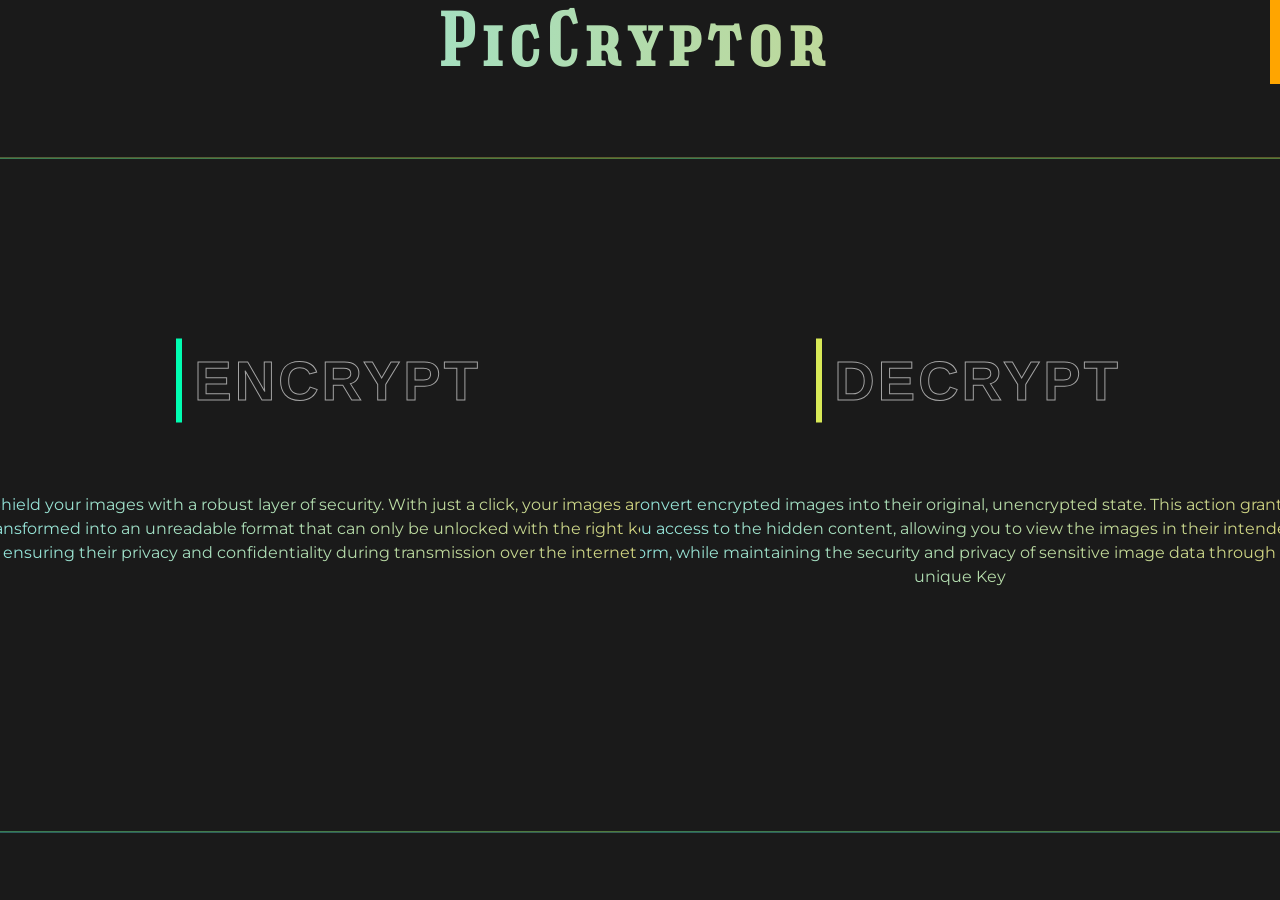
<file: index.html>
<!DOCTYPE html>
<html lang="en">
<head>
    <meta charset="UTF-8">
    <meta name="viewport" content="width=device-width, initial-scale=1.0">
    <link href="https://cdn.jsdelivr.net/npm/bootstrap@5.3.2/dist/css/bootstrap.min.css" rel="stylesheet" integrity="sha384-T3c6CoIi6uLrA9TneNEoa7RxnatzjcDSCmG1MXxSR1GAsXEV/Dwwykc2MPK8M2HN" crossorigin="anonymous">
    <link rel="stylesheet" href="css/style.css">
    <link rel="preconnect" href="https://fonts.googleapis.com">
    <link rel="preconnect" href="https://fonts.gstatic.com" crossorigin>
    <link href="https://fonts.googleapis.com/css2?family=Girassol&family=Montserrat:wght@500&display=swap" rel="stylesheet">
    <title>PicCryptor</title>
</head>
<body>
  
    <header>
        <div class="typewriter">
            <h1>PicCryptor</h1>
          </div>
    </header>
    <main>
      
        <!-- <section class="action-button">
            <a href="encryption.html">Encrypt an Image</a>
            <a href="decryption.html">Decrypt an Image</a>
        </section> -->
        <!-- <div class="header-text">
          <h2>Welcome to our Image Encryption and Decryption Service</h2>
          <p>Secure your images with strong encryption. Encrypt and decrypt your images with ease.</p>
      
      </div> -->
        <div class="split left">
            <div class="centered">
              <div class="card">
                <div class="card2">
                    <a class="button" data-text="Awesome" href="encryption.html">
                        <span class="actual-text">&nbsp;ENCRYPT&nbsp;</span>
                        <span aria-hidden="true" class="hover-text">&nbsp;ENCRYPT&nbsp;</span>
                    </a>
                    <p>Shield your images with a robust layer of security. With just a click, your images are transformed into an unreadable format that can only be unlocked with the right key, ensuring their privacy and confidentiality during transmission over the internet</p>
                </div>
              </div>
            </div>
          </div>
          
          <div class="split right">
            <div class="centered">
              <div class="card">
                <div class="card2">
                    <a class="button" data-text="Awesome" href="decryption.html">
                        <span class="actual-text">&nbsp;DECRYPT&nbsp;</span>
                        <span aria-hidden="true" class="hover-text">&nbsp;DECRYPT&nbsp;</span>
                    </a>
                    <p>Convert encrypted images into their original, unencrypted state. This action grants you access to the hidden content, allowing you to view the images in their intended form, while maintaining the security and privacy of sensitive image data through a unique Key</p>
                </div>
              </div>
            </div>
          </div>
    </main>
    <script src="https://cdn.jsdelivr.net/npm/bootstrap@5.3.2/dist/js/bootstrap.bundle.min.js" integrity="sha384-C6RzsynM9kWDrMNeT87bh95OGNyZPhcTNXj1NW7RuBCsyN/o0jlpcV8Qyq46cDfL" crossorigin="anonymous"></script>
</html>
</file>
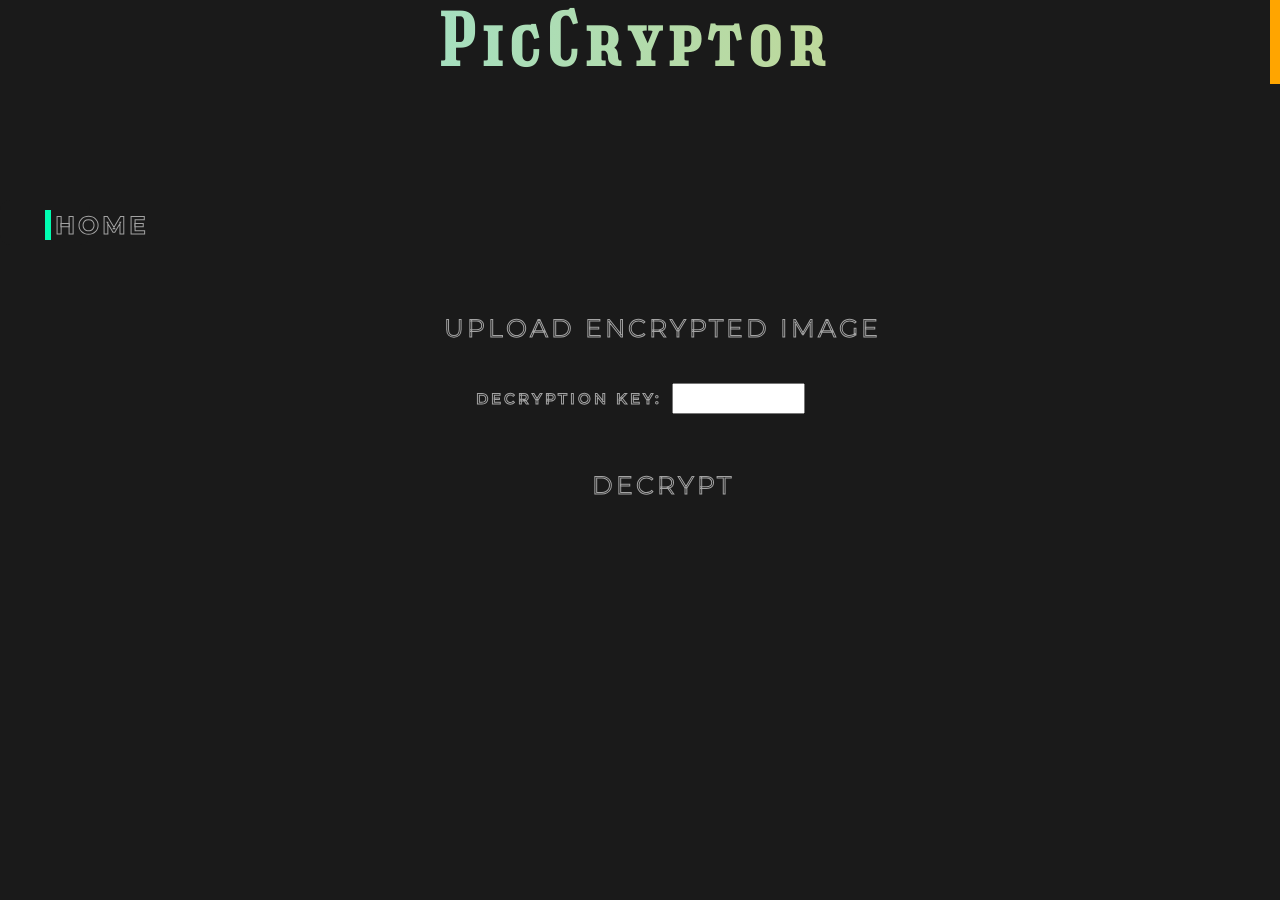
<file: decryption.html>
<!DOCTYPE html>
<html lang="en">
  <head>
    <meta charset="UTF-8" />
    <meta name="viewport" content="width=device-width, initial-scale=1.0" />
    <link rel="stylesheet" href="css/style.css" />
    <link rel="preconnect" href="https://fonts.googleapis.com" />
    <link rel="preconnect" href="https://fonts.gstatic.com" crossorigin />
    <link
      href="https://fonts.googleapis.com/css2?family=Girassol&family=Montserrat:wght@500&display=swap"
      rel="stylesheet"
    />
    <title>Image Decryption</title>
  </head>
  <body>
    <header>
      <div class="typewriter" style="height: 100px">
        <h1>PicCryptor</h1>
      </div>
    </header>
    <main>
      <div style="height: 150px"></div>
      <div class="Home">
        <a class="button" data-text="Awesome" href="index.html">
          <span class="actual-text">&nbsp;Home&nbsp;</span>
          <span aria-hidden="true" class="hover-text">&nbsp;Home&nbsp;</span>
        </a>
      </div>

      <section
        class="image-actions"
        style="
          margin: auto;
          margin-top: 50px;
          color: white !important;
          display: flex;
          flex-direction: column;
          width: 400px;
          justify-content: center;
          align-items: center;
        "
      >
        <input
          type="file"
          id="imageInput2"
          accept="image/*"
          style="display: none"
        />
        <div class="decryption-upload-container">
          <!-- <button id="uploadButton2" class="upload-button-2">Upload Encrypted Image</button> -->
          <button id="uploadButton2" class="upload-button-2">
            <span class="actual-text"
              >&nbsp;Upload&nbsp;Encrypted&nbsp;Image&nbsp;</span
            >
            <span aria-hidden="true" class="hover-text"
              >&nbsp;Upload&nbsp;Encrypted&nbsp;Image&nbsp;</span
            >
          </button>
        </div>

        <div
          style="
            display: flex;
            flex-direction: row;
            margin-left: 20px;
            margin-right: 20px;
            margin-top: 40px;
            margin-bottom: 20px;
          "
        >
          <label
            for="decryptionKey"
            id="decryptionKeyLabel"
            style="margin-right: 10px"
            >Decryption Key:
          </label>
          <input
            type="text"
            id="decryptionKey"
            style="width: 125px; height: 25px; outline: none"
          />
        </div>

        <div class="decryption-decrypt-container">
          <button id="decryptButton" class="decrypt-button">
            <span class="actual-text">&nbsp;Decrypt&nbsp;</span>
            <span aria-hidden="true" class="hover-text"
              >&nbsp;Decrypt&nbsp;</span
            >
          </button>
        </div>
      </section>
      <!-- <section class="image-preview">
            <h2>Original Image</h2>
            <img id="originalImagePreview" alt="Original Image" width="150" height="150">
        </section>
        <section class="image-preview">
            <h2>Encrypted Image</h2>
            <img id="encryptedImagePreview" alt="Encrypted Image" width="150" height="150">
        </section> -->
      <section
        class="image-preview decrypted"
        id="decryptShow"
        style="display: none"
      >
        <h2>Decrypted Image</h2>
        <img
          id="decryptedImage"
          alt="Decrypted Image"
          width="150"
          height="150"
        />
        <a
          id="downloadDecryptedLink"
          class="download-link"
          download="decrypted_image.png"
          style="margin-left: 35%"
          ><span class="actual-text"
            >&nbsp;Download&nbsp;Decrypted&nbsp;Image&nbsp;</span
          >
          <span aria-hidden="true" class="hover-text"
            >&nbsp;Download&nbsp;Decrypted&nbsp;Image&nbsp;</span
          ></a
        >
      </section>
    </main>
    <script src="js/common.js"></script>
    <!-- <script src="js/decryption.js"></script> -->
  </body>
</html>
</file>
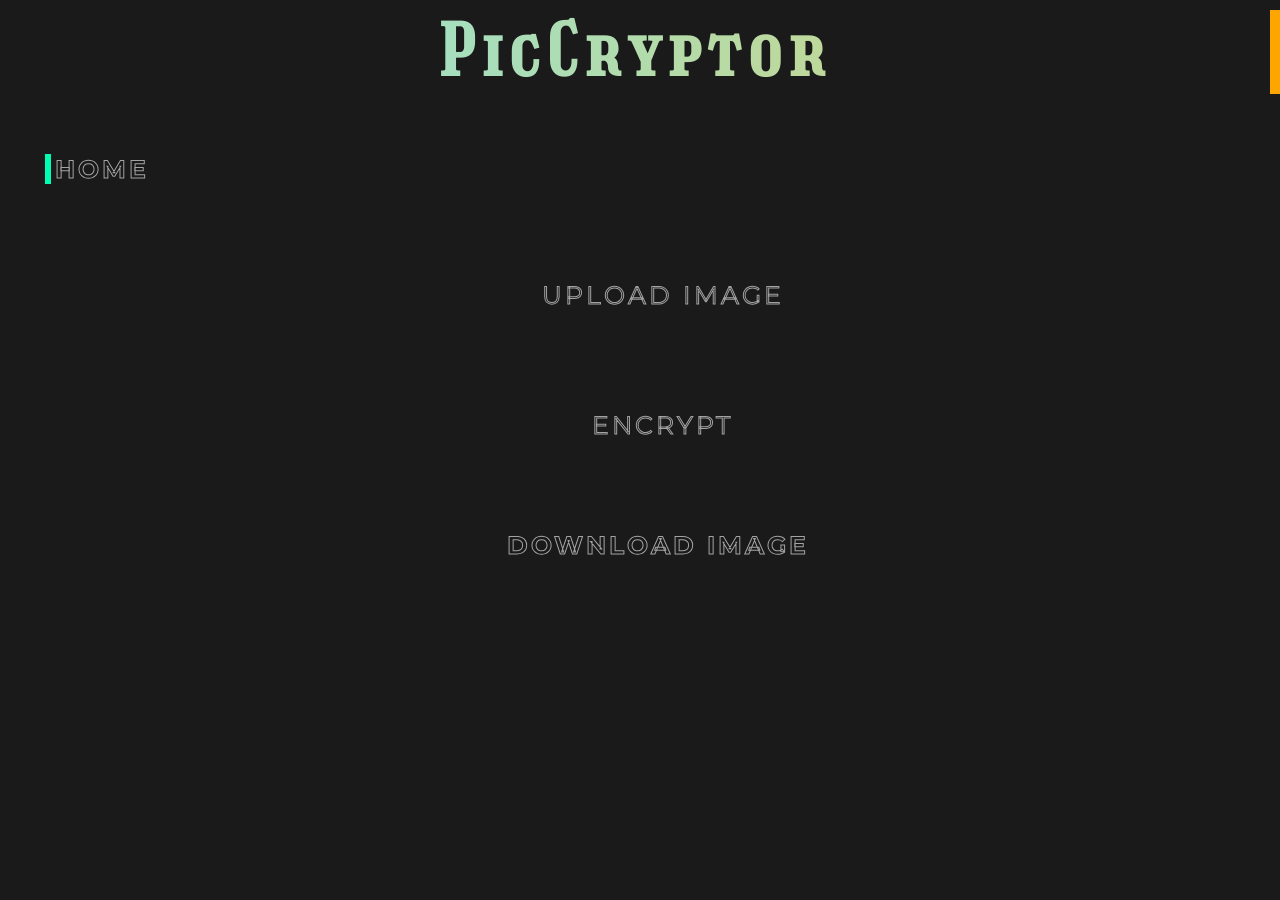
<file: encryption.html>
<!DOCTYPE html>
<html lang="en">
  <head>
    <meta charset="UTF-8" />
    <meta name="viewport" content="width=device-width, initial-scale=1.0" />
    <link
      href="https://unpkg.com/boxicons@2.0.9/css/boxicons.min.css"
      rel="stylesheet"
    />
    <link rel="stylesheet" href="css/style.css" />
    <link rel="preconnect" href="https://fonts.googleapis.com" />
    <link rel="preconnect" href="https://fonts.gstatic.com" crossorigin />
    <link
      href="https://fonts.googleapis.com/css2?family=Girassol&family=Montserrat:wght@500&display=swap"
      rel="stylesheet"
    />
    <title>Image Encryption</title>
  </head>
  <body>
    <header>
      <div class="typewriter">
        <h1>PicCryptor</h1>
      </div>
      <div class="Home">
        <a class="button" data-text="Awesome" href="index.html">
          <span class="actual-text">&nbsp;Home&nbsp;</span>
          <span aria-hidden="true" class="hover-text">&nbsp;Home&nbsp;</span>
        </a>
      </div>
    </header>
    <main>
      <div class="image-actions">
        <input
          type="file"
          id="imageInput"
          accept="image/*"
          style="display: none"
        />
        <div class="button-container-upload">
          <!-- <button id="uploadButton" class="upload-button">Upload Image</button> -->
          <button id="uploadButton" class="upload-button">
            <span class="actual-text">&nbsp;Upload&nbsp;Image&nbsp;</span>
            <span aria-hidden="true" class="hover-text">&nbsp;Upload&nbsp;Image&nbsp;</span>
          </button>
        </div>

        <section id="showOptions" style="display: none">
          <h2>Original Image</h2>
          <img id="originalImagePreview" alt="Please upload an image" />
        </section>

        <section class="button-container-encrypt">
          <button id="encryptButton" class="encrypt-button">
            <span class="actual-text">&nbsp;Encrypt&nbsp;</span>
            <span aria-hidden="true" class="hover-text">&nbsp;Encrypt&nbsp;</span>
          </button>
        </section>

        <section class="button-container-download">
          <a id="downloadEncryptedLink" class="download-link" download="encrypted_image.png">
            <span class="actual-text">&nbsp;Download&nbsp;Image&nbsp;</span>
            <span aria-hidden="true" class="hover-text">&nbsp;Download&nbsp;Image&nbsp;</span>
          </a>
        </section>
      </div>
      <section class="image-preview encrypted"></section>
    </main>
    <script src="js/common.js"></script>
  </body>
</html>
</file>
<file: css/style.css>
body {
  font-family: "Montserrat", sans-serif;
  background-color: #1a1a1a;
  margin: 0px;
}

header {
  position: fixed;
  background: #1a1a1a;
  color: #fff;
  text-align: center;
  padding: 0;
  width: 100%;
  z-index: 2; /* Ensure the header is displayed above the split sections */
}

h1 {
  margin: 0;
  color: #ffffff;
}
h2 {
  background: linear-gradient(
    to right,
    #8ae6e7,
    #dad172
  ); 
  background-clip: text;
  -webkit-background-clip: text;
  color: transparent;
  padding: 80px;
  text-align: center;
  font-size: 20px;
}
p {
  background: linear-gradient(
    to right,
    #8ae6e7,
    #dad172
  );
  background-clip: text; 
  -webkit-background-clip: text; 
  color: transparent;
  padding: 60px;
  text-align: center;
  font-size: 16px;
}
.main {
  display: flex;
  justify-content: center;
  align-items: center;
  height: 80vh;
}

.action-button {
  /* text-align: center; */
}

a {
  display: inline-block;
  background-color: #b5cbe3;
  color: #555050;
  padding: 10px 20px;
  text-decoration: none;
  margin: 10px;
  border-radius: 5px;
  font-weight: bold;
}

.image-actions {
  text-align: center;
  margin-bottom: 20px;
  font-family: "Montserrat" !important;
  font-size: 16px;
  font-weight: 600 !important;
}

input[type="file"] {
  display: none;
}

button {
  background-color: #b5cbe3;
  color: #555050;
  border: none;
  padding: 10px 20px;
  cursor: pointer;
  border-radius: 5px;
}

/* Split the screen in half */
.split {
  height: 100%;
  width: 50%;
  position: fixed;
  z-index: 1;
  top: 5vh;
  overflow-x: hidden;
  padding-top: 100px;
}

/* Control the left side */
.left {
  left: 0;
  background-color: #1a1a1a;
}
.card {
  width: 90vh;
  height: 75vh;
  background-image: linear-gradient(163deg, #00fbff 0%, #ffea00 100%);
  border-radius: 30px;
  transition: all 0.3s;
}

.card2 {
  width: 89.8vh;
  height: 74.8vh;
  background-color: #1a1a1a;
  border-radius: 10px;
  transition: all 0.2s;
}

/* button styling */
.left .button {
  margin-top: 20vh;
  height: auto;
  background: transparent;
  padding: 0;
  border: none;
  cursor: pointer;
  --border-right: 6px;
  --text-stroke-color: rgba(255, 255, 255, 0.6);
  --animation-color: #00fdb1;
  --fs-size: 3.5em;
  letter-spacing: 3px;
  text-decoration: none;
  font-size: var(--fs-size);
  font-family: "Arial";
  position: relative;
  text-transform: uppercase;
  color: transparent;
  -webkit-text-stroke: 1px var(--text-stroke-color);
}

.card2:hover {
  transform: scale(0.98);
  border-radius: 20px;
}

.card:hover {
  box-shadow: 0px 0px 30px 1px rgba(0, 255, 117, 0.3);
}

/* Control the right side */
.right {
  right: 0;
  background-color: #1a1a1a;
}

/* button styling */
.right .button {
  margin-top: 20vh;
  height: auto;
  background: transparent;
  padding: 0;
  border: none;
  cursor: pointer;
  --border-right: 6px;
  --text-stroke-color: rgba(255, 255, 255, 0.6);
  --animation-color: #d8e957;
  --fs-size: 3.5em;
  letter-spacing: 3px;
  text-decoration: none;
  font-size: var(--fs-size);
  font-family: "Arial";
  position: relative;
  text-transform: uppercase;
  color: transparent;
  -webkit-text-stroke: 1px var(--text-stroke-color);
}

/* If you want the content centered horizontally and vertically */
.centered {
  position: absolute;
  top: 50%;
  left: 50%;
  transform: translate(-50%, -50%);
  text-align: center;
}

/* Style the image inside the centered container, if needed */
.centered img {
  width: 150px;
  border-radius: 50%;
}

/* DEMO-SPECIFIC STYLES */
.typewriter h1 {
  background: linear-gradient(
    to right,
    #8ae6e7,
    #dad172
  ); /* Define the gradient colors */
  background-clip: text; /* Clip the background to the text */
  -webkit-background-clip: text; /* For older browsers */
  color: transparent;
  font-family: "Girassol", serif;
  font-weight: bolder;
  font-size: 70px;
  overflow: hidden; /* Ensures the content is not revealed until the animation */
  border-right: 0.15em solid orange; /* The typwriter cursor */
  /* white-space: nowrap;  */
  margin: 0 auto; /* Gives that scrolling effect as the typing happens */
  letter-spacing: 0.12em; /* Adjust as needed */
  animation: typing 5s steps(100, end), blink-caret 0.5s step-end infinite;
}

/* The typing effect */
@keyframes typing {
  from {
    width: 0;
  }
  to {
    width: 100%;
  }
}

/* The typewriter cursor effect */
@keyframes blink-caret {
  from,
  to {
    border-color: transparent;
  }
  50% {
    border-color: #1a1a1a;
  }
}

.Home {
  width: 10vh;
  height: 5vh;
  margin-top: 50px;
  background-color: #1a1a1a;
  border-radius: 10px;
  transition: all 0.2s;
}

/* button styling */
.button {
  height: auto;
  margin-left: 5vh;
  background: transparent;
  padding: 0;
  border: none;
  cursor: pointer;
  --border-right: 6px;
  --text-stroke-color: rgba(255, 255, 255, 0.6);
  --animation-color: #00fdb1;
  --fs-size: 4em;
  letter-spacing: 3px;
  text-decoration: none;
  font-size: 25px;
  font-family: "Montserrat", sans-serif;
  position: relative;
  text-transform: uppercase;
  color: transparent;
  -webkit-text-stroke: 1px var(--text-stroke-color);
}
/* this is the text, when you hover on button */
.hover-text {
  position: absolute;
  box-sizing: border-box;
  content: attr(data-text);
  color: var(--animation-color);
  width: 0%;
  inset: 0;
  border-right: var(--border-right) solid var(--animation-color);
  overflow: hidden;
  transition: 0.5s;
  -webkit-text-stroke: 1px var(--animation-color);
}
/* hover */
.button:hover .hover-text {
  width: 100%;
  filter: drop-shadow(0 0 23px var(--animation-color));
}

/* Style for button container */
.button-container-upload {
  text-align: center;
  margin: 10px;
  background-color: #1a1a1a;
}

/* Style for the "Upload Image" button */
.upload-button {
  height: auto;
  margin-left: 5vh;
  margin-top: 30vh;
  background: transparent;
  padding: 0;
  border: none;
  cursor: pointer;
  /* --border-right: 6px; */
  --text-stroke-color: rgba(255, 255, 255, 0.6);
  --animation-color: #00fdb1;
  --fs-size: 4em;
  letter-spacing: 3px;
  text-decoration: none;
  font-size: 25px;
  font-family: "Montserrat", sans-serif;
  position: relative;
  text-transform: uppercase;
  color: transparent;
  -webkit-text-stroke: 1px var(--text-stroke-color);
}

.upload-button:hover .hover-text {
  width: 100%;
  filter: drop-shadow(0 0 23px var(--animation-color));
}

.encrypt-button {
  height: auto;
  margin-left: 5vh;
  margin-top: 10vh;
  background: transparent;
  padding: 0;
  border: none;
  cursor: pointer;
  /* --border-right: 6px; */
  --text-stroke-color: rgba(255, 255, 255, 0.6);
  --animation-color: #00fdb1;
  --fs-size: 4em;
  letter-spacing: 3px;
  text-decoration: none;
  font-size: 25px;
  font-family: "Montserrat", sans-serif;
  position: relative;
  text-transform: uppercase;
  color: transparent;
  -webkit-text-stroke: 1px var(--text-stroke-color);
}

.encrypt-button:hover .hover-text {
  width: 100%;
  filter: drop-shadow(0 0 23px var(--animation-color));
}

.download-link {
  height: auto;
  margin-left: 5vh;
  margin-top: 10vh;
  background: transparent;
  padding: 0;
  border: none;
  cursor: pointer;
  /* --border-right: 6px; */
  --text-stroke-color: rgba(255, 255, 255, 0.6);
  --animation-color: #00fdb1;
  --fs-size: 4em;
  letter-spacing: 3px;
  text-decoration: none;
  font-size: 25px;
  font-family: "Montserrat", sans-serif;
  position: relative;
  text-transform: uppercase;
  color: transparent;
  -webkit-text-stroke: 1px var(--text-stroke-color);
}

.download-link:hover .hover-text {
  width: 100%;
  filter: drop-shadow(0 0 23px var(--animation-color));
}

#originalImagePreview {
  width: 300px;
  margin: auto;
  text-align: center;
  display: flex;
}

#decryptedImage {
  width: 300px;
  height: 300px;
  margin: auto;
  text-align: center;
  display: flex;
}

.upload-button-2 {
  height: auto;
  margin-left: 5vh;
  margin-top: 2vh;
  background: transparent;
  padding: 0;
  border: none;
  cursor: pointer;
  /* --border-right: 6px; */
  --text-stroke-color: rgba(255, 255, 255, 0.6);
  --animation-color: #00fdb1;
  --fs-size: 4em;
  letter-spacing: 3px;
  text-decoration: none;
  font-size: 25px;
  font-family: "Montserrat", sans-serif;
  position: relative;
  text-transform: uppercase;
  color: transparent;
  -webkit-text-stroke: 1px var(--text-stroke-color);
}

.upload-button-2:hover .hover-text {
  width: 100%;
  filter: drop-shadow(0 0 23px var(--animation-color));
}

.decrypt-button {
  height: auto;
  margin-left: 5vh;
  margin-top: 4vh;
  background: transparent;
  padding: 0;
  border: none;
  cursor: pointer;
  /* --border-right: 6px; */
  --text-stroke-color: rgba(255, 255, 255, 0.6);
  --animation-color: #00fdb1;
  --fs-size: 4em;
  letter-spacing: 3px;
  text-decoration: none;
  font-size: 25px;
  font-family: "Montserrat", sans-serif;
  position: relative;
  text-transform: uppercase;
  color: transparent;
  -webkit-text-stroke: 1px var(--text-stroke-color);
}

.decrypt-button:hover .hover-text {
  width: 100%;
  filter: drop-shadow(0 0 23px var(--animation-color));
}

#decryptionKeyLabel {
  background: transparent;
  border: none;
  --border-right: 6px;
  --text-stroke-color: rgba(255, 255, 255, 0.6);
  --animation-color: #00fdb1;
  --fs-size: 4em;
  letter-spacing: 3px;
  text-decoration: none;
  font-size: 15px;
  font-family: "Montserrat", sans-serif;
  position: relative;
  text-transform: uppercase;
  color: transparent;
  -webkit-text-stroke: 1px var(--text-stroke-color);
  display: flex;
  align-items: center;
}

@media only screen and (max-width: 464px){
  .card{
    width: 45vh;
  }
  .card2{
    width: 46vh;
  }
  p{
    font-size: 8px;
  }
  .left .button{
    font-size: 1.5em;
  }
  .right .button{
    font-size: 1.5em;
  }
}

@media only screen and (min-width: 465px) and (max-width: 499px){
  .card{
    width: 49vh;
  }
  .card2{
    width: 50vh;
  }
  p{
    font-size: 10px;
  }
  .left .button{
    font-size: 2em;
  }
  .right .button{
    font-size: 2em;
  }
}

@media only screen and (min-width: 500px) and (max-width: 777px){
  .card{
    width: 56vh;
  }
  .card2{
    width: 55.8vh;
  }
  p{
    font-size: 12px;
  }
  .left .button{
    font-size: 2.5em;
  }
  .right .button{
    font-size: 2.5em;
  }
}

@media only screen and (min-width: 779px) and (max-width: 958px){
  .card{
    width: 59.2vh;
  }
  .card2{
    width: 58.8vh;
  }
  p{
    font-size: 14px;
  }
  .left .button{
    font-size: 3em;
  }
  .right .button{
    font-size: 3em;
  }
}

@media only screen and (min-width: 959px) and (max-width: 1102px){
  .card{
    width: 71.2vh;
  }
  .card2{
    width: 70.8vh;
  }
}

@media only screen and (min-width: 1103px) and (max-width: 1160px){
  .card{
    width: 83vh;
  }
  .card2{
    width: 82.8vh;
  }
}
</file>
